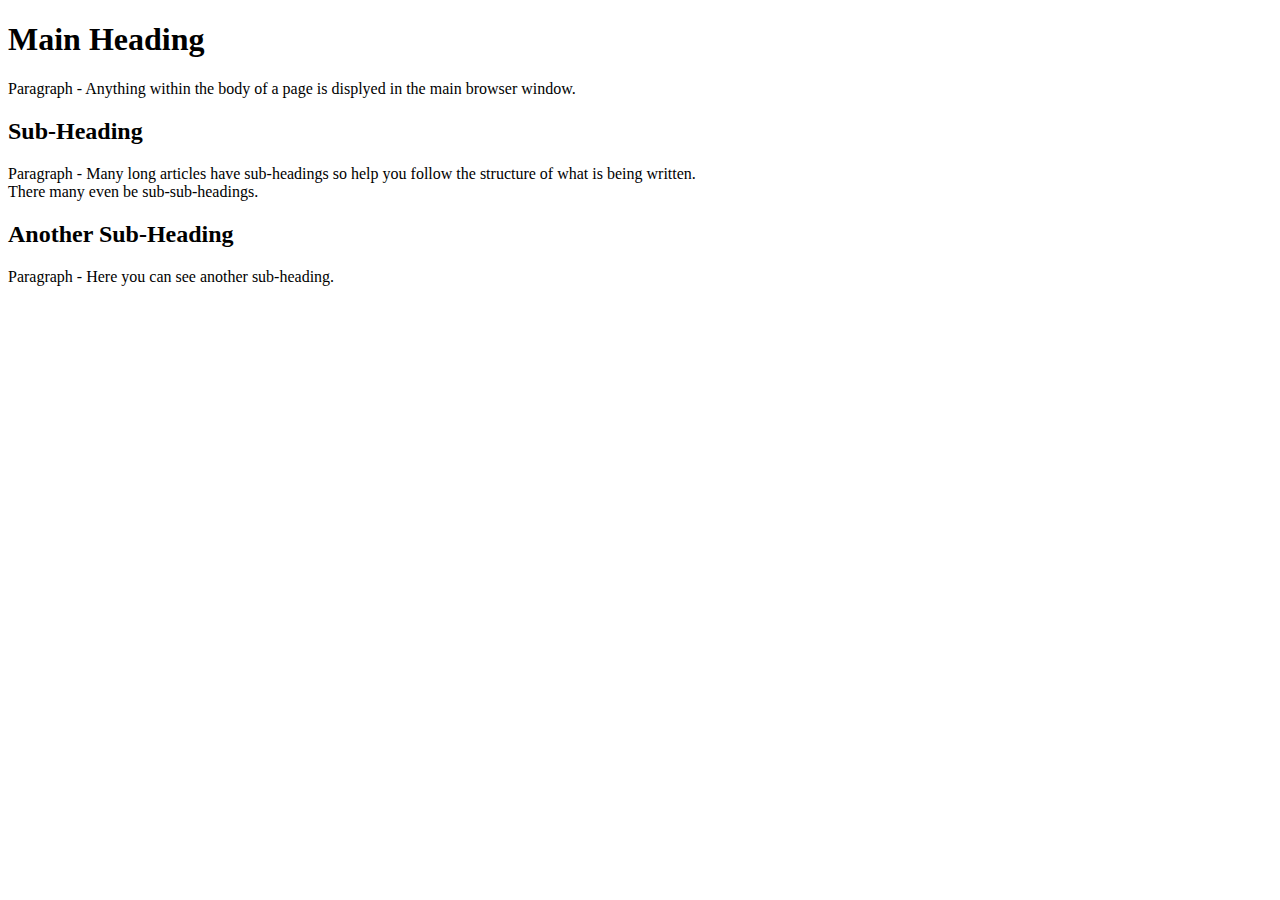
<file: assigement1.html>
<!DOCTYPE html>
<html lang="en">
<head>
    <meta charset="UTF-8">
    <meta name="viewport" content="width=device-width, initial-scale=1.0">
    <title>Chapter 2 </title>
</head>
<body>
    <h1>Main Heading</h1>
    <p>Paragraph - Anything within the body of a page is displyed in the main browser window.</p>
    <h2>Sub-Heading</h2>
    <p>Paragraph - Many long articles have sub-headings so help you follow the structure of what is being written.<br>
        There many even be sub-sub-headings.</p>
        <h2>Another Sub-Heading</h2>
        <p>Paragraph - Here you can see another sub-heading.</p>
   
</body>
</html>
</file>
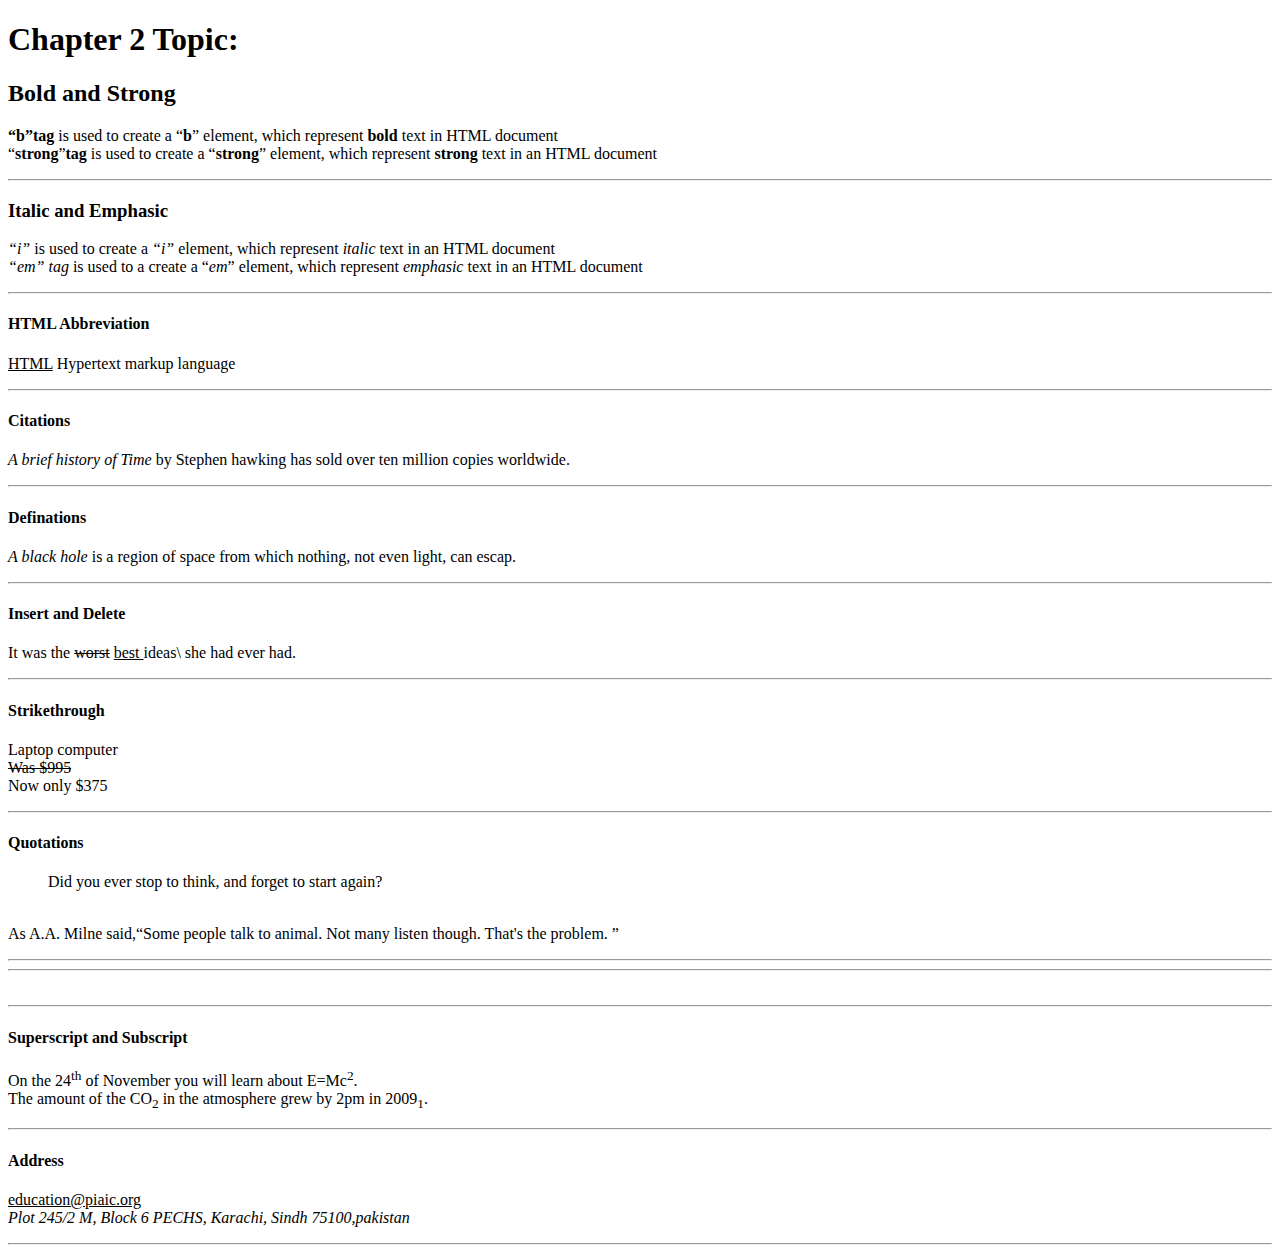
<file: assigement2.html>
<!DOCTYPE html>
<html lang="en">
<head>
    <meta charset="UTF-8">
    <meta name="viewport" content="width=device-width, initial-scale=1.0">
    <title>Chapter 2 </title>
</head>
<body>
    <h1>Chapter 2 Topic:</h1>
    <h2>Bold and Strong </h2>
    <P><strong><q>b</q></strong><strong>tag</strong> is used to create a <q><strong>b</strong></q> element, which represent <strong>bold</strong> text in HTML document <br>
    <q><strong>strong</strong></q><strong>tag</strong> is used to create a <q><strong>strong</strong></q> element, which represent <strong>strong</strong>
    text in an HTML document </P><hr>
    <h3>Italic and Emphasic</h3>
    <p><em><q>i</q></em> is used to create a <em><q>i</q></em> element, which represent <em>italic</em> text in an HTML document <br>
        <em><q>em</q> tag</em> is used to a create a <q><em>em</em></q> element, which represent <em>emphasic</em> text in an HTML document 
    </p><hr>
    <h4>HTML Abbreviation </h4>
    <p><INS>HTML</INS> Hypertext markup language</p><hr>
    <h4>Citations</h4>
    <p><em> A brief history of Time </em> by Stephen hawking has sold over ten million copies worldwide. </p><hr>
    <h4>Definations</h4>
    <p><em>A black hole </em> is a region of space from which nothing, not even light, can escap.</p><hr>
    <h4>Insert and Delete</h4>
    <p>It was the <s>worst</s> <ins>best </ins>ideas\ she had ever had.</p><hr>
    <h4>Strikethrough</h4>
    <p>Laptop computer<br><s>Was $995</s> <br>Now only $375</p><hr>
    <h4>Quotations</h4>
    <p><blockquote>Did you ever stop to think, and forget to start again?</blockquote><br> As A.A. Milne said,<q>Some people talk to animal.
        Not many listen though. That's the problem.
    </q></p><hr>
    <hr><br><hr>
    <h4>Superscript and Subscript</h4>
    <p> On the 24<sup>th</sup> of November you will learn about E=Mc<sup>2</sup>.<br>
    The amount of the CO<sub>2</sub> in the atmosphere grew by 2pm in 2009<sub>1</sub>.</p><hr>
    <h4>Address</h4>
    <p><ins>education@piaic.org</ins><br>
    <em>Plot 245/2 M, Block 6 PECHS, Karachi, Sindh 75100,pakistan</em></p><hr>
    

</body>
</html>
</file>
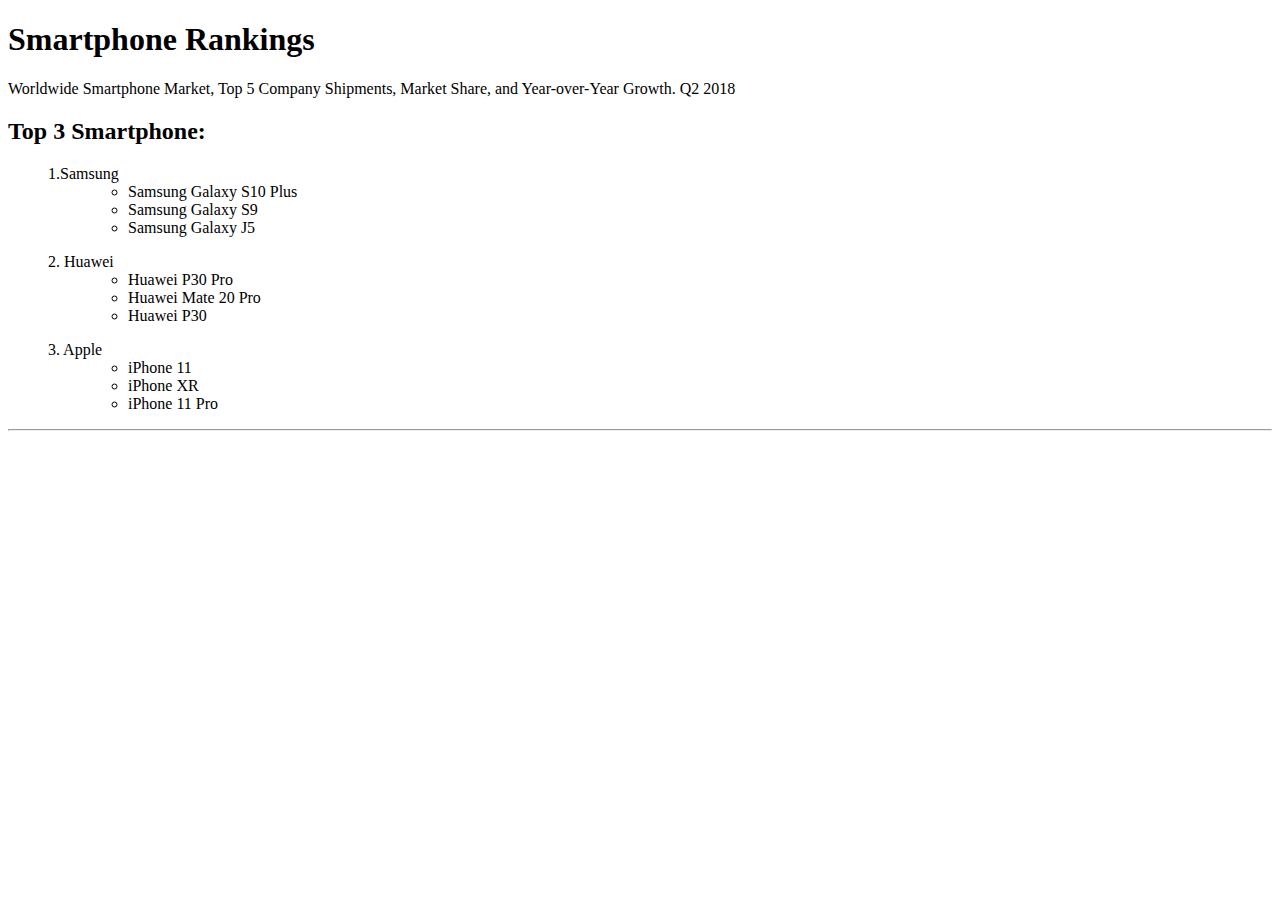
<file: assigement3.html>
<!DOCTYPE html>
<html lang="en">
<head>
    <meta charset="UTF-8">
    <meta name="viewport" content="width=device-width, initial-scale=1.0">
    <title>Chapter 3</title>
</head>
<body>
    <h1>Smartphone Rankings</h1>
    <p>Worldwide Smartphone Market, Top 5 Company Shipments, Market Share, and Year-over-Year Growth. Q2 2018</p>

    <h2>Top 3 Smartphone:</h2>
    <ol>
        1.Samsung
        <ul>
           <dd>
            <li>
                Samsung Galaxy S10 Plus</li><li><dt>Samsung Galaxy S9</dt></li><li><dt>Samsung Galaxy J5</dt></li>
            </dd>  
        </ul>
    </ol>

    <ol>
        2. Huawei
        <ul>
            <dd>
                <li>Huawei P30 Pro</li><li><dt>Huawei Mate 20 Pro</dt></li><li><dt>Huawei P30</dt></li>
            </dd>
        </ul>
    </ol>

    <ol>
        3. Apple 
        <ul>
            <dd> 
                <li>iPhone 11</li><li><dt>iPhone XR</dt></li><li><dt>iPhone 11 Pro</dt></li>
            </dd>
        </ul>
    </ol><hr>
</body>
</html>
</file>
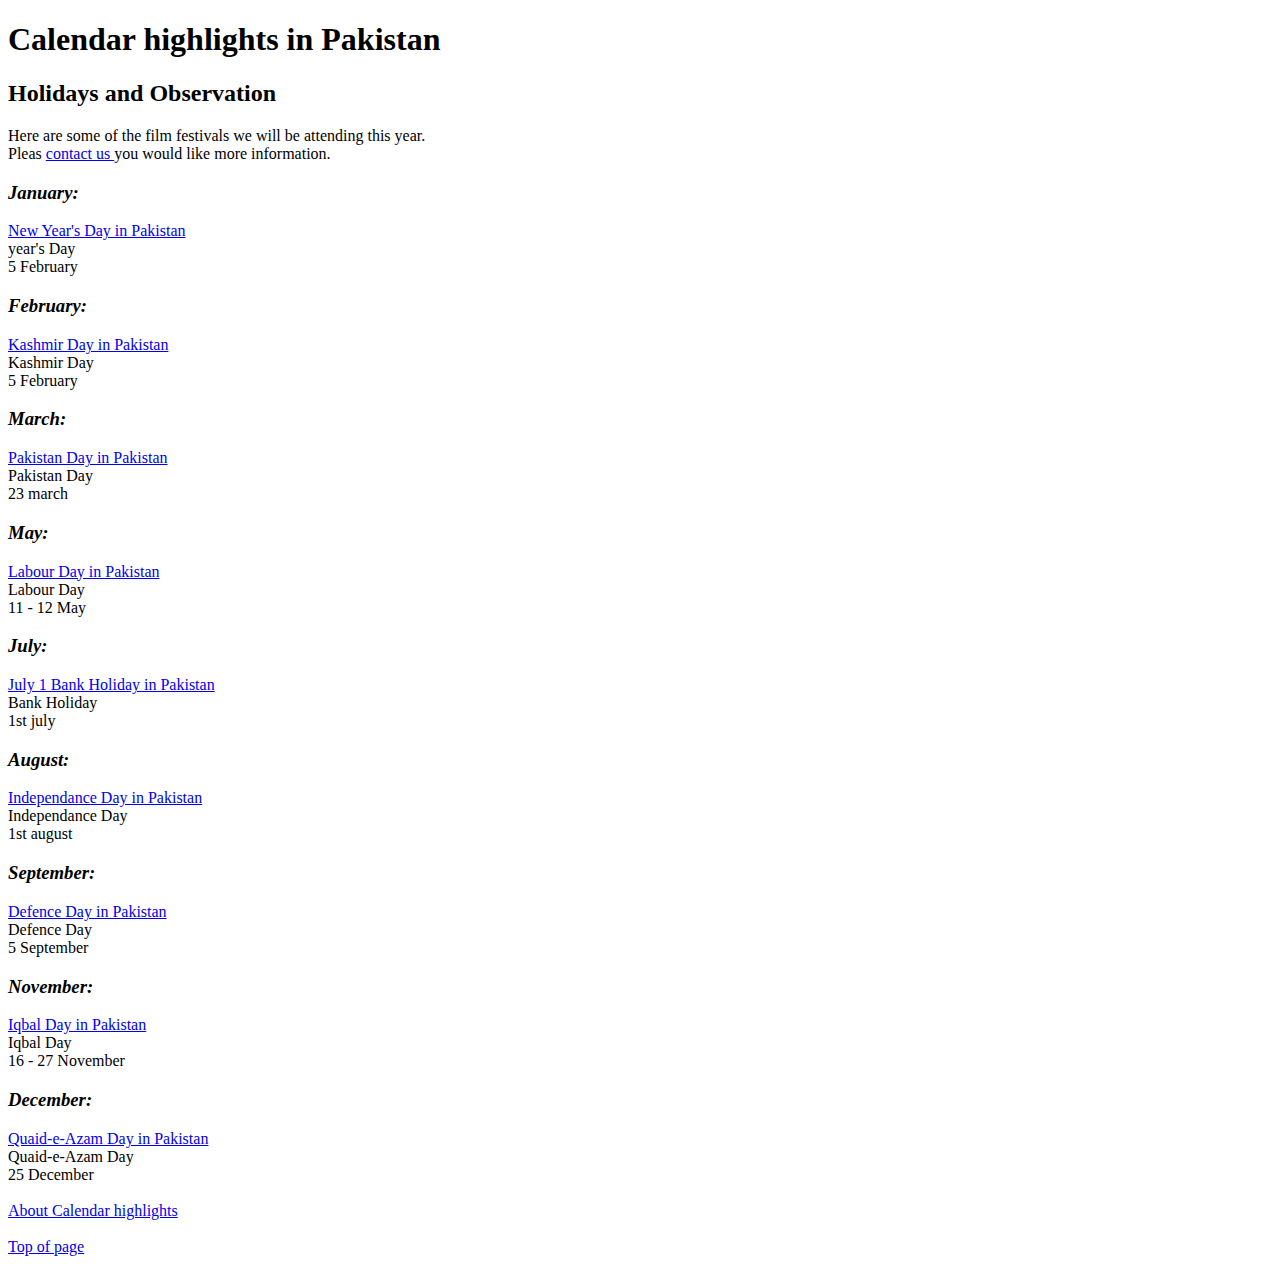
<file: assigement4.html>
<!DOCTYPE html>
<html lang="en">
<head>
    <meta charset="UTF-8">
    <meta name="viewport" content="width=device-width, initial-scale=1.0">
    <title>Calendar highlights</title>
</head>
<body>
    
    <h1>Calendar highlights in Pakistan</h1>
    <h2>Holidays and Observation</h2>
    <p>Here are some of the film festivals we will be attending this year.<br>
    Pleas <a href="./contact.html">contact us </a> you would like more information. 
</p>
<h3><em>January:</em></h3>
<a href="./january.html"> New Year's Day in Pakistan</a><br>
 year's Day <br>5 February

 <h3><em>February:</em></h3>
 <a href="./february.html">Kashmir Day in Pakistan</a><br>
 Kashmir Day<br>5 February

 <h3><em>March:</em></h3>
 <a href="./march.html">Pakistan Day in Pakistan</a><br>
 Pakistan Day<br> 23 march


 <h3><em>May:</em></h3>
 <a href="./may.html"> Labour Day in Pakistan</a><br>
 Labour Day <br> 11 - 12 May

 
 <h3><em>July:</em></h3>
 <a href="./july.html"> July 1 Bank Holiday in Pakistan</a><br>
 Bank Holiday<br> 1st july

 <h3><em>August:</em></h3>
 <a href="./august.html"> Independance Day in Pakistan</a><br>
 Independance Day<br> 1st august

 
 <h3><em>September:</em></h3>
 <a href="./september.html">Defence Day in Pakistan</a><br>
 Defence Day<br> 5 September


 <h3><em>November:</em></h3>
 <a href="./november.html"> Iqbal Day in Pakistan</a><br>
 Iqbal Day<br>16 - 27 November


 <h3><em>December:</em></h3>
 <a href="./december.html"> Quaid-e-Azam Day in Pakistan </a><br>
 Quaid-e-Azam Day<br> 25 December<br>

 <br>


 <a href="./about.html">About Calendar highlights</a><br>
<br>
<a href="./index.html">Top of page</a>

</body>
</html>
</file>
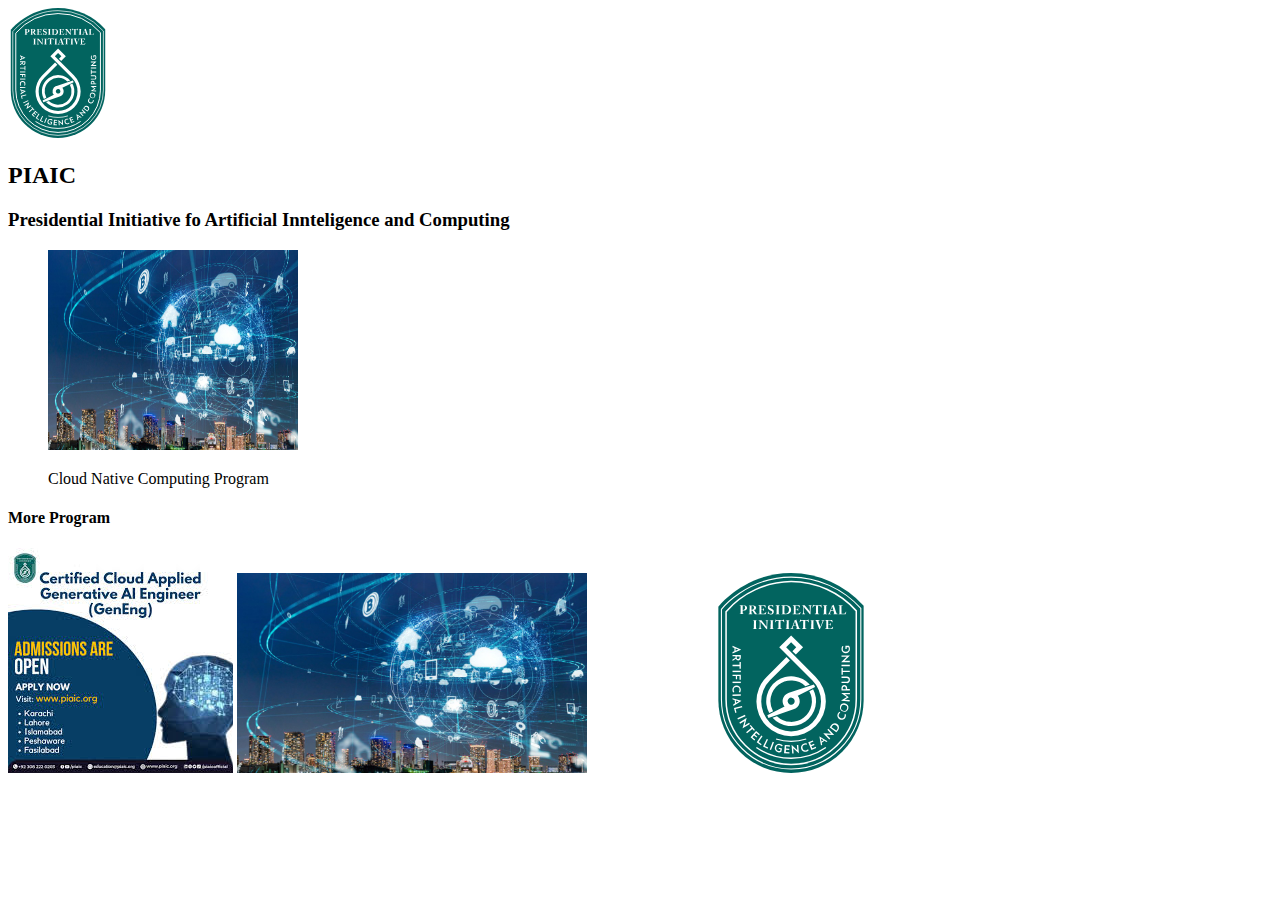
<file: assigement5.html>
<!DOCTYPE html>
<html lang="en">
<head>
    <meta charset="UTF-8">
    <meta name="viewport" content="width=device-width, initial-scale=1.0">
    <title>Chapter 5</title>
</head>
<body>
    <img src="./Logo.fb7de414.svg" width="100" height="130" />
    <h2>PIAIC</h2>
    <H3>Presidential Initiative fo Artificial Innteligence and Computing</H3>
    <figure>
        <img src="./pic for ai.jpg" width="250" height="200" />
    <p>Cloud Native Computing Program</p>
    </figure>
    <h4>More Program</h4>

    <img src="./images piaic.jfif"/>            
    <img src="./pic for ai.jpg" width="350" height="200"/>
    <img src="./Logo.fb7de414.svg" width="400" height="200"/>
</body>
</html>
</file>
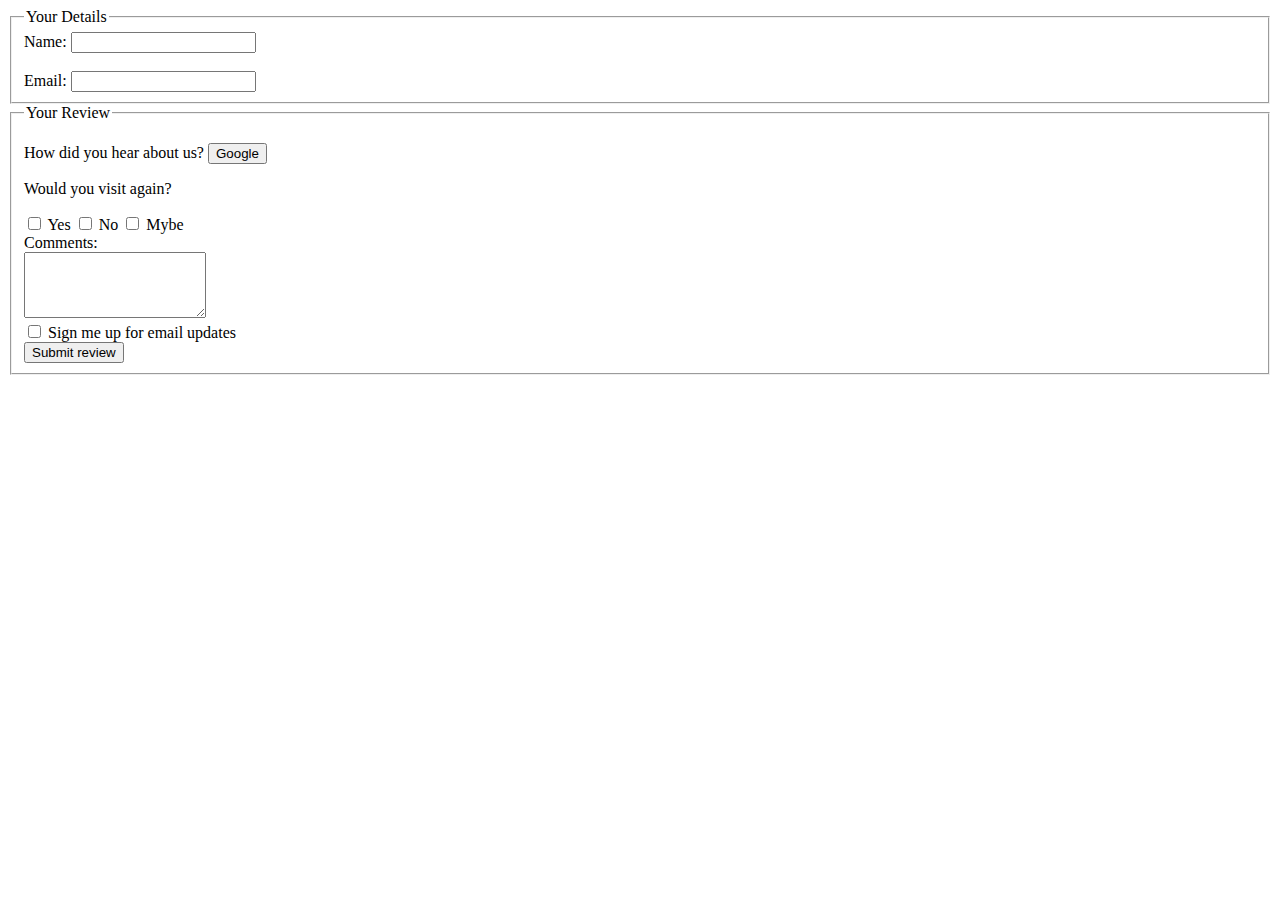
<file: assigement6.html>
<!DOCTYPE html>
<html lang="en">
<head>
    <meta charset="UTF-8">
    <meta name="viewport" content="width=device-width, initial-scale=1.0">
    <title>Chapter 7</title>
</head>
<body>
    <div>
        <fieldset>
            <legend>Your Details</legend>
            <labal for="name"> Name: </labal>
            <input type="text" id="name" name="name" required> <br>
            <br>
            <label for="Email">Email:</label>
            <input type="email" id="email" name="email" required>
        </fieldset>

        <fieldset>
            <legend>Your Review</legend>
            <p>How did you hear about us? <button> Google</button></p>
            <p>Would you visit again?</p>
            
          <input type="checkbox" name="agree" value="yes"/>
          <label>Yes</label>
          <input type="checkbox" name="agree" value="No"/>
          <label>No</label>

          <input type="checkbox" name="agree"/>
          <label>Mybe</label>
            <br>
          <label for="text">Comments:</label><br>
         <textarea id="Comments" rows="4" width="100px" required></textarea>
         <br>
         <input type="checkbox" name="agree"/>
          <label>Sign me up for email updates</label>
            <br>
          <button> Submit review</button>
        </fieldset>
    </div>
    
</body>
</html>
</file>
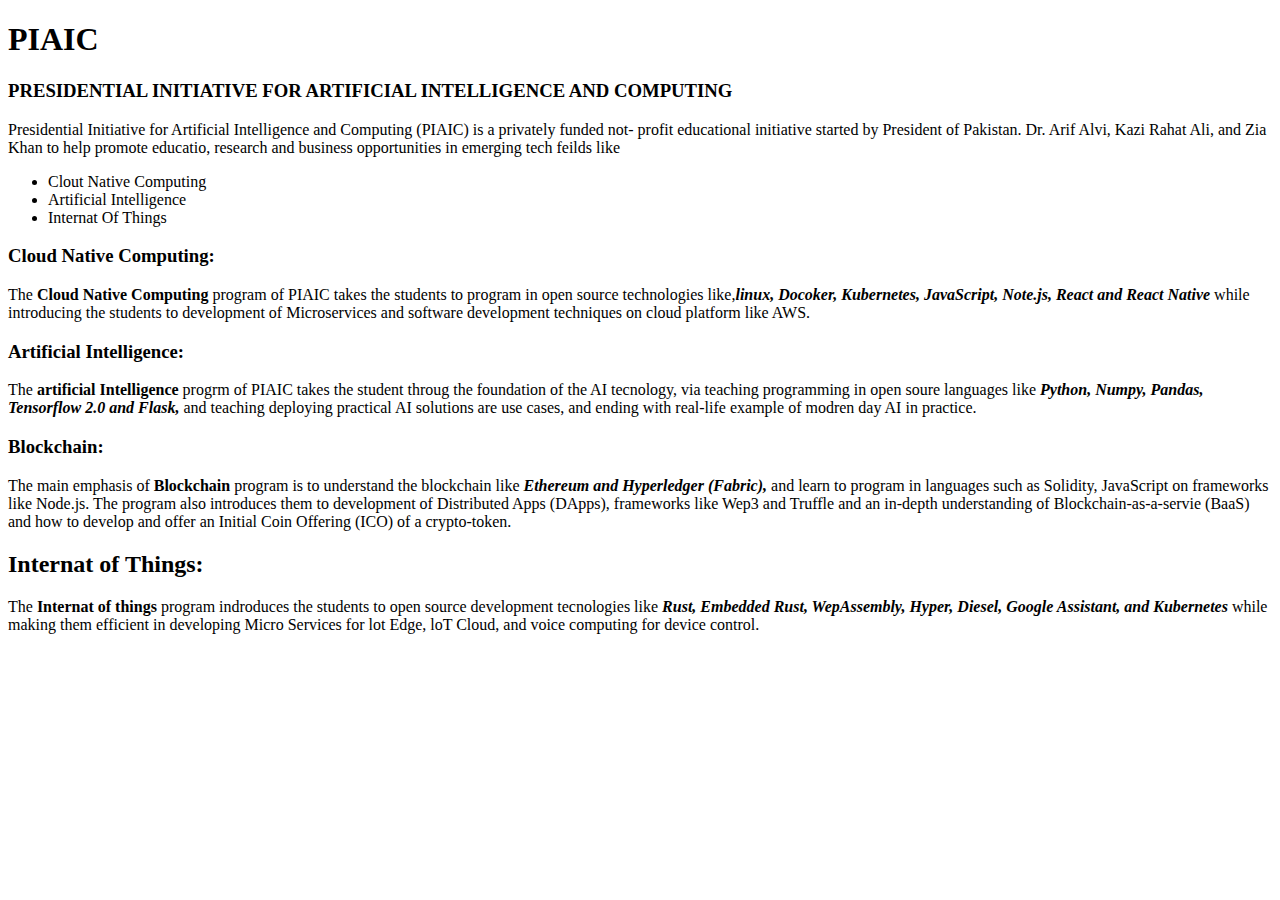
<file: assigement7.html>
<!DOCTYPE html>
<html lang="en">
<head>
    <meta charset="UTF-8">
    <meta name="viewport" content="width=device-width, initial-scale=1.0">
    <title>Chapter 7</title>
</head>
<body>
    <h1>PIAIC</h1>
    <H3><font face="algerian"> PRESIDENTIAL INITIATIVE FOR ARTIFICIAL INTELLIGENCE
        AND COMPUTING 
    </H3></font>
    <P>Presidential Initiative for Artificial Intelligence and Computing (PIAIC) is a privately funded not-
        profit educational initiative started by President of Pakistan. Dr. Arif Alvi, Kazi Rahat Ali, and 
        Zia Khan to help promote educatio, research and business opportunities in emerging tech
        feilds like
</P>
    <ul><li>Clout Native Computing</li>
    <li>Artificial Intelligence</li>
    <li>Internat Of Things</li>
    </ul>

    <h3><font face="forte">Cloud Native Computing:</h3></font>
    <p>The <b>Cloud Native Computing </b> program of PIAIC takes the students to program in open source
    technologies like,<em><b>linux, Docoker, Kubernetes, JavaScript, Note.js, React and React Native</b></em>
while introducing the students to development of Microservices and software 
development techniques on cloud platform like AWS.</p>
<h3><font face="forte">Artificial Intelligence:</h3></font>
<p>The <b>artificial Intelligence</b> progrm of PIAIC takes the student throug the foundation of the AI 
tecnology, via teaching programming in open soure languages like <b><em>Python, Numpy, Pandas,
    Tensorflow 2.0 and Flask,
</em></b>
 and teaching deploying practical AI solutions are use cases, and
ending with real-life example of modren day AI in practice.</p>

<h3><font face="forte">Blockchain:</h3></font>
<p>
    The main emphasis of <b>Blockchain</b> program is to understand the blockchain like <em><b>Ethereum
        and Hyperledger (Fabric),
    </b></em>
    and learn to program in languages such as Solidity, JavaScript on 
    frameworks like Node.js. The program also introduces them to development of Distributed Apps
    (DApps), frameworks like Wep3 and Truffle and an in-depth understanding of Blockchain-as-a-servie (BaaS) and how to develop and offer an Initial Coin Offering (ICO) of a crypto-token. 
</p>

<h2> <font face="forte">Internat of Things:</h2></font>
<p>The <b>Internat of things</b> program indroduces the students to open source development 
tecnologies like <em><b>Rust, Embedded Rust, WepAssembly, Hyper, Diesel, Google Assistant,
     and Kubernetes
</b></em> while making them efficient in developing Micro Services for lot Edge, loT
Cloud, and voice computing for device control.</p>
    
    
</body>
</html>
</file>
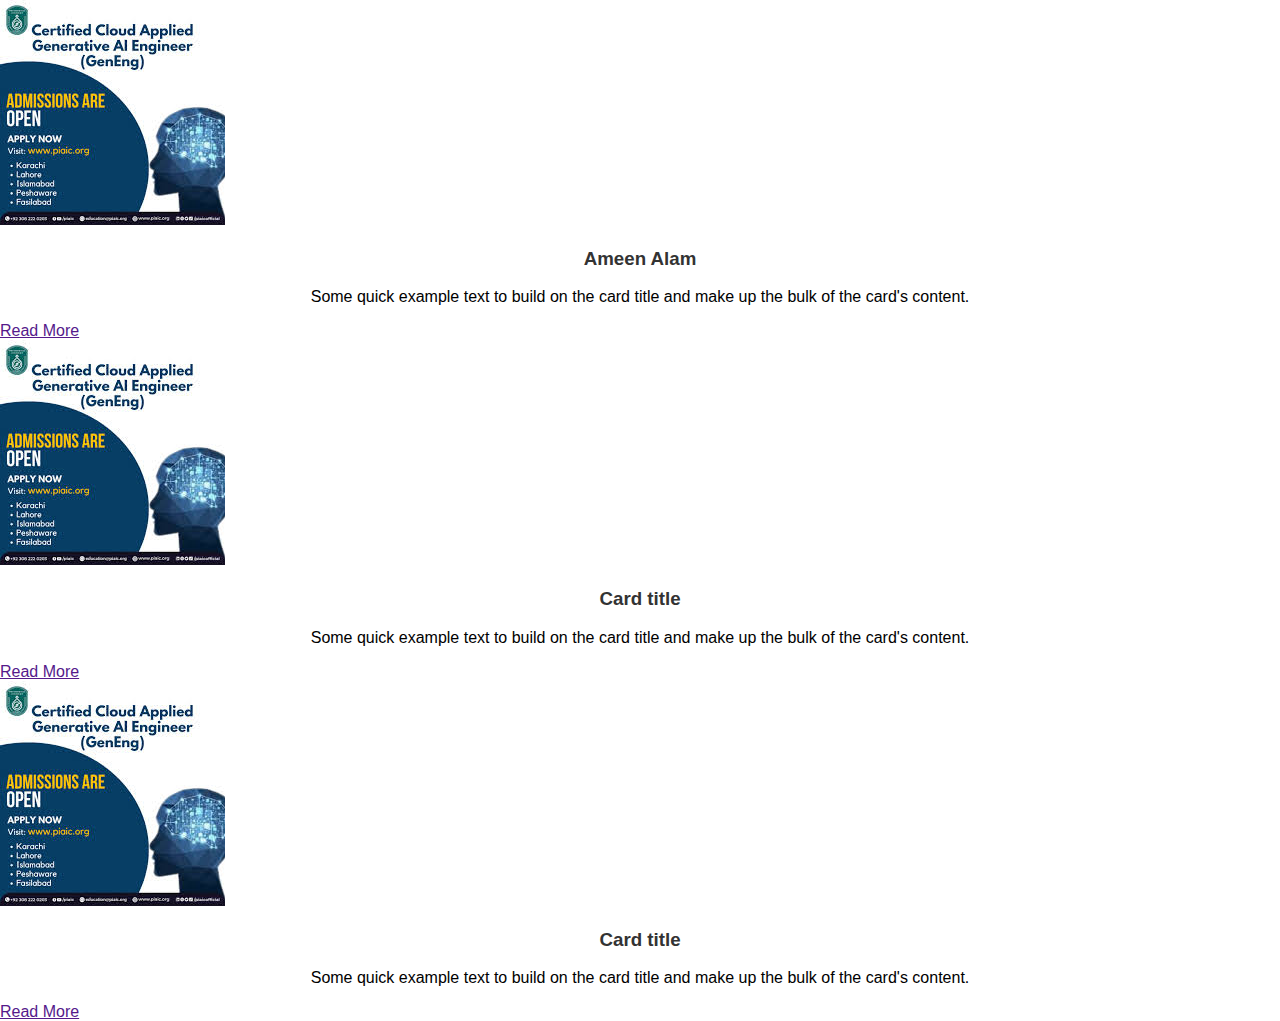
<file: assigement8.html>
<!DOCTYPE html>
<html lang="en">
<head>
    <meta charset="UTF-8">
    <meta name="viewport" content="width=device-width, initial-scale=1.0">
    <title>Chapter 8 </title>
    <link rel="stylesheet" href="./style.css">
</head>
<body>
    <div class="card-container">
        <div class="card">
            <img src="./images piaic.jfif ">
            <div class="card-content">
            <h3>Ameen Alam</h3>
            <p>Some quick example text to build on the card title and make up the bulk of the card's content.</p>
            <a href="" class="btn">Read More</a>
        </div>
    </div>

    <div class="card">
        <img src="./images piaic.jfif ">
        <div class="card-content">
        <h3>Card title</h3>
        <p>Some quick example text to build on the card title and make up the bulk of the card's content.</p>
        <a href="" class="btn">Read More</a>
    </div>
</div>

<div class="card">
    <img src="./images piaic.jfif ">
    <div class="card-content">
    <h3>Card title</h3>
    <p>Some quick example text to build on the card title and make up the bulk of the card's content.</p>
    <a href="" class="btn">Read More</a>
</div>
</div>

</div>



    
       
</div>
</body>
</html>
</file>
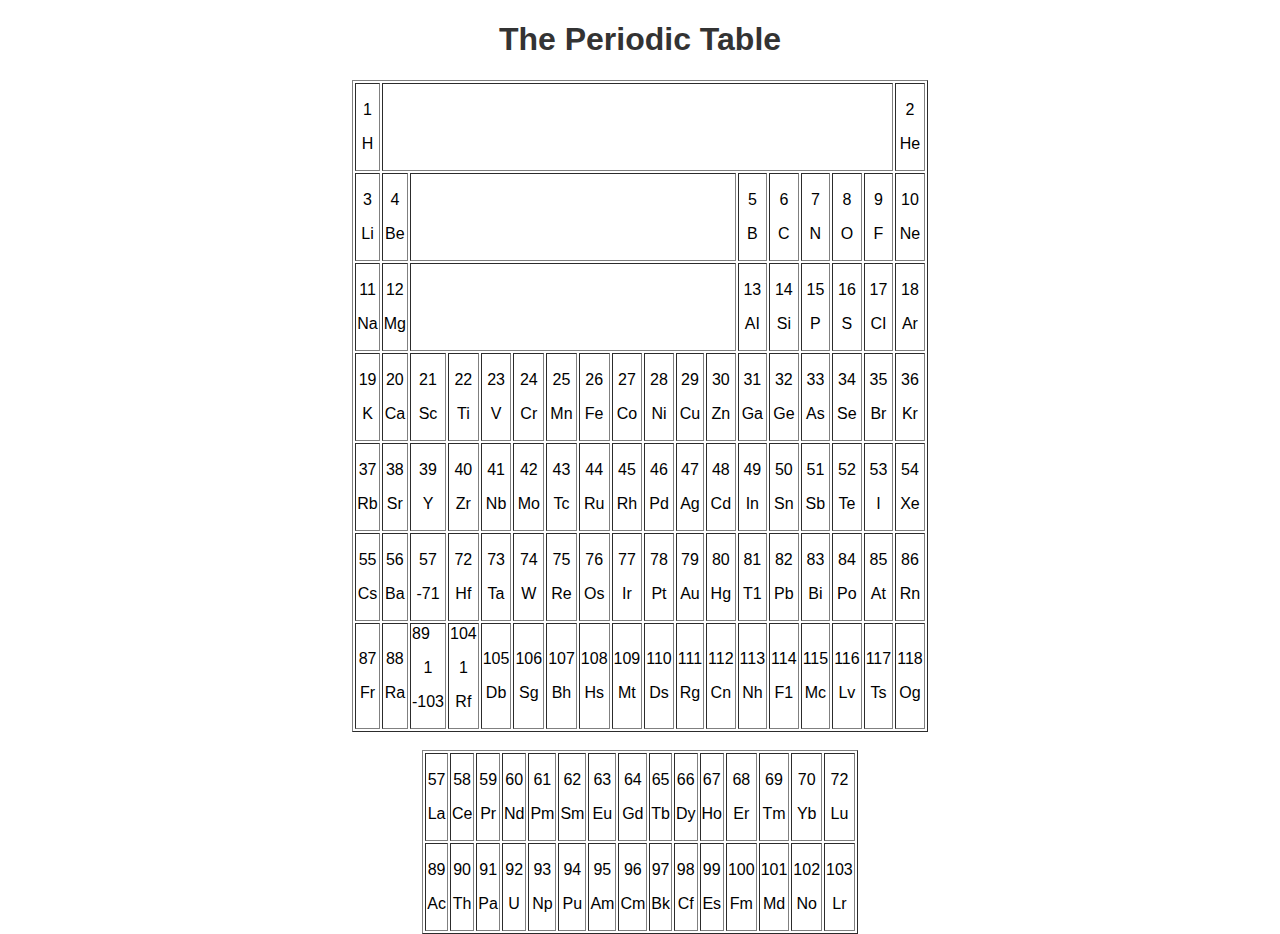
<file: periodic-tbl.html>
<!DOCTYPE html>
<html lang="en">
<head>
    <meta charset="UTF-8">
    <meta name="viewport" content="width=device-width, initial-scale=1.0">
    <link rel="stylesheet" href="./style.css">
    <title>Document</title>
</head>
<body>
    <h1>The Periodic Table</h1>
    <center>
    <table border="1px">
        <!--====================Row 1===================-->
        <tr>
            <td class="catagory1"><p class="number">1</p> <p class="name">H</p></td>

            <td colspan="16"><p class="number"></p> <p class="name"></p></td>
           
            <td class="catagory9"><p class="number">2</p> <p class="name">He</p></td>
            
        </tr>
           <!--====================Row 2===================-->
        <tr>
            <td class="catagory2"><p class="number">3</p> <p class="name">Li</p></td>
            <td class="catagory3"><p class="number">4</p> <p class="name">Be</p></td>
           
            <td colspan="10"><p class="number"></p> <p class="name"></p></td>

            <td class="catagory7"><p class="number">5</p> <p class="name">B</p></td>
            <td class="catagory1"><p class="number">6</p> <p class="name">C</p></td>
            <td class="catagory1"><p class="number">7</p> <p class="name">N</p></td>
            <td class="catagory1"><p class="number">8</p> <p class="name">O</p></td>
            <td class="catagory8"><p class="number">9</p> <p class="name">F</p></td>
            <td class="catagory9"><p class="number">10</p> <p class="name">Ne</p></td>
            
        </tr>
           <!--====================Row 3===================-->
        <tr>
            <td class="catagory2"><p class="number">11</p> <p class="name">Na</p></td>
            <td class="catagory3"><p class="number">12</p> <p class="name">Mg</p></td>
           
            <td colspan="10"><p class="number"></p> <p class="name"></p></td>

            <td class="catagory6"><p class="number">13</p> <p class="name">AI</p></td>
            <td class="catagory7"><p class="number">14</p> <p class="name">Si</p></td>
            <td class="catagory1"><p class="number">15</p> <p class="name">P</p></td>
            <td class="catagory1"><p class="number">16</p> <p class="name">S</p></td>
            <td class="catagory8"><p class="number">17</p> <p class="name">CI</p></td>
            <td class="catagory9"><p class="number">18</p> <p class="name">Ar</p></td>
            
        </tr>
           <!--====================Row 4===================-->
        <tr>
            <td class="catagory2"><p class="number">19</p> <p class="name">K</p></td>
            <td class="catagory3"><p class="number">20</p> <p class="name">Ca</p></td>
            <td class="catagory4"><p class="number">21</p> <p class="name">Sc</p></td>
            <td class="catagory4"><p class="number">22</p> <p class="name">Ti</p></td>
            <td class="catagory4"><p class="number">23</p> <p class="name">V</p></td>
            <td class="catagory4"><p class="number">24</p> <p class="name">Cr</p></td>
            <td class="catagory4"><p class="number">25</p> <p class="name">Mn</p></td>
            <td class="catagory4"><p class="number">26</p> <p class="name">Fe</p></td>
            <td class="catagory4"><p class="number">27</p> <p class="name">Co</p></td>
            <td class="catagory4"><p class="number">28</p> <p class="name">Ni</p></td>
            <td class="catagory4"><p class="number">29</p> <p class="name">Cu</p></td>
            <td class="catagory4"><p class="number">30</p> <p class="name">Zn</p></td>
            <td class="catagory6"><p class="number">31</p> <p class="name">Ga</p></td>
            <td class="catagory7"><p class="number">32</p> <p class="name">Ge</p></td>
            <td class="catagory7"><p class="number">33</p> <p class="name">As</p></td>
            <td class="catagory1"><p class="number">34</p> <p class="name">Se</p></td>
            <td class="catagory8"><p class="number">35</p> <p class="name">Br</p></td>
            <td class="catagory9"><p class="number">36</p> <p class="name">Kr</p></td>
            
        </tr>
           <!--====================Row 5===================-->
        <tr>
            <td class="catagory2"><p class="number">37</p> <p class="name">Rb</p></td>
            <td class="catagory3"><p class="number">38</p> <p class="name">Sr</p></td>
            <td class="catagory4"><p class="number">39</p> <p class="name">Y</p></td>
            <td class="catagory4"><p class="number">40</p> <p class="name">Zr</p></td>
            <td class="catagory4"><p class="number">41</p> <p class="name">Nb</p></td>
            <td class="catagory4"><p class="number">42</p> <p class="name">Mo</p></td>
            <td class="catagory4"><p class="number">43</p> <p class="name">Tc</p></td>
            <td class="catagory4"><p class="number">44</p> <p class="name">Ru</p></td>
            <td class="catagory4"><p class="number">45</p> <p class="name">Rh</p></td>
            <td class="catagory4"><p class="number">46</p> <p class="name">Pd</p></td>
            <td class="catagory4"><p class="number">47</p> <p class="name">Ag</p></td>
            <td class="catagory4"><p class="number">48</p> <p class="name">Cd</p></td>
            <td class="catagory6"><p class="number">49</p> <p class="name">In</p></td>
            <td class="catagory6"><p class="number">50</p> <p class="name">Sn</p></td>
            <td class="catagory7"><p class="number">51</p> <p class="name">Sb</p></td>
            <td class="catagory7"><p class="number">52</p> <p class="name">Te</p></td>
            <td class="catagory8"><p class="number">53</p> <p class="name">I</p></td>
            <td class="catagory9"><p class="number">54</p> <p class="name">Xe</p></td>
            
        </tr>
           <!--====================Row 6===================-->
        <tr>
            <td class="catagory2"><p class="number">55</p> <p class="name">Cs</p></td>
            <td class="catagory3"><p class="number">56</p> <p class="name">Ba</p></td>
            <td class="catagory5"><p class="number">57</p> <p class="name">-71</p></td>
            <td class="catagory4"><p class="number">72</p> <p class="name">Hf</p></td>
            <td class="catagory4"><p class="number">73</p> <p class="name">Ta</p></td>
            <td class="catagory4"><p class="number">74</p> <p class="name">W</p></td>
            <td class="catagory4"><p class="number">75</p> <p class="name">Re</p></td>
            <td class="catagory4"><p class="number">76</p> <p class="name">Os</p></td>
            <td class="catagory4"><p class="number">77</p> <p class="name">Ir</p></td>
            <td class="catagory4"><p class="number">78</p> <p class="name">Pt</p></td>
            <td class="catagory4"><p class="number">79</p> <p class="name">Au</p></td>
            <td  class="catagory4"><p class="number">80</p> <p class="name">Hg</p></td>
            <td class="catagory6"><p class="number">81</p> <p class="name">T1</p></td>
            <td class="catagory6"><p class="number">82</p> <p class="name">Pb</p></td>
            <td class="catagory6"><p class="number">83</p> <p class="name">Bi</p></td>
            <td class="catagory7"><p class="number">84</p> <p class="name">Po</p></td>
            <td class="catagory8"><p class="number">85</p> <p class="name">At</p></td>
            <td class="catagory9"><p class="number">86</p> <p class="name">Rn</p></td>
            
        </tr>
           <!--====================Row 7===================-->
        <tr>
            <td class="catagory2"><p class="number">87</p> <p class="name">Fr</p></td>
            <td class="catagory3"><p class="number">88 <p class="name">Ra</p></td>
            <td class="catagory5" class="catagory5">89<p class="number">1</p> <p class="name">-103</p></td>
            <td class="catagory4" class="catagory4">104<p class="number">1</p> <p class="name">Rf</p></td>
            <td class="catagory4"><p class="number">105</p> <p class="name">Db</p></td>
            <td class="catagory4"><p class="number">106</p> <p class="name">Sg</p></td>
            <td class="catagory4"><p class="number">107</p> <p class="name">Bh</p></td>
            <td class="catagory4"><p class="number">108</p> <p class="name">Hs</p></td>
            <td class="catagory4"><p class="number">109</p> <p class="name">Mt</p></td>
            <td class="catagory4"><p class="number">110</p> <p class="name">Ds</p></td>
            <td class="catagory4"><p class="number">111</p> <p class="name">Rg</p></td>
            <td class="catagory4"><p class="number">112</p> <p class="name">Cn</p></td>
            <td><p class="number">113</p> <p class="name">Nh</p></td>
            <td><p class="number">114</p> <p class="name">F1</p></td>
            <td><p class="number">115</p> <p class="name">Mc</p></td>
            <td><p class="number">116</p> <p class="name">Lv</p></td>
            <td><p class="number">117</p> <p class="name">Ts</p></td>
            <td><p class="number">118</p> <p class="name">Og</p></td>
            
        </tr>
    </table>
</center>
<br>
<center>
    <table border="1px">
        <tr>

            <td class="catagory5"><p class="number">57</p> <p class="name">La</p></td>
            <td class="catagory5"><p class="number">58</p> <p class="name">Ce</p></td>
            <td class="catagory5"><p class="number">59</p> <p class="name">Pr</p></td>
            <td class="catagory5"><p class="number">60</p> <p class="name">Nd</p></td>
            <td class="catagory5"><p class="number">61</p> <p class="name">Pm</p></td>
            <td class="catagory5"><p class="number">62</p> <p class="name">Sm</p></td>
            <td class="catagory5"><p class="number">63</p> <p class="name">Eu</p></td>
            <td class="catagory5"><p class="number">64</p> <p class="name">Gd</p></td>
            <td class="catagory5"><p class="number">65</p> <p class="name">Tb</p></td>
            <td class="catagory5"><p class="number">66</p> <p class="name">Dy</p></td>
            <td class="catagory5"><p class="number">67</p> <p class="name">Ho</p></td>
            <td class="catagory5"><p class="number">68</p> <p class="name">Er</p></td>
            <td class="catagory5"><p class="number">69</p> <p class="name">Tm</p></td>
            <td class="catagory5"><p class="number">70</p> <p class="name">Yb</p></td>
            <td class="catagory5"><p class="number">72</p> <p class="name">Lu</p></td>
            
        </tr>
        <tr>
      

            <td class="catagory5" class="catagory5"><p class="number">89</p> <p class="name">Ac</p></td>
            <td class="catagory5"><p class="number">90</p> <p class="name">Th</p></td>
            <td class="catagory5"><p class="number">91</p> <p class="name">Pa</p></td>
            <td class="catagory5"><p class="number">92</p> <p class="name">U</p></td>
            <td class="catagory5"><p class="number">93</p> <p class="name">Np</p></td>
            <td class="catagory5"><p class="number">94</p> <p class="name">Pu</p></td>
            <td class="catagory5"><p class="number">95</p> <p class="name">Am</p></td>
            <td class="catagory5"><p class="number">96</p> <p class="name">Cm</p></td>
            <td class="catagory5"><p class="number">97</p> <p class="name">Bk</p></td>
            <td class="catagory5"><p class="number">98</p> <p class="name">Cf</p></td>
            <td class="catagory5"><p class="number">99</p> <p class="name">Es</p></td>
            <td class="catagory5"><p class="number">100</p> <p class="name">Fm</p></td>
            <td class="catagory5"><p class="number">101</p> <p class="name">Md</p></td>
            <td class="catagory5"><p class="number">102</p> <p class="name">No</p></td>
         <td class="catagory5"><p class="number">103</p> <p class="name">Lr</p></td>  
            
        </tr>
    </table>
</center>
</body>
</html>
</file>
<file: style.css>
body {
    margin: 0;
    padding: 0;
    font-family: Arial, sans-serif;
}

h1, h2, h3 {
    color: #333;
    text-align: center;
}

.header {
    display: flex;
    justify-content: space-between;
    align-items: center;
    padding: 10px 20px;
    background-color: rgb(40, 40, 75);
}

.header-left {
    display: flex;
    gap: 10px;
    padding-left: 20px;
}

.header-left img{
    width: 30px;
    height: 30px;
}
.header-right {
    display: flex;
    align-items: center;
    gap: 20px;
}
.contect-info  {
    display: flex;
    gap: 30px;
}
.contect-info img {
    width: 30px;
    height: 30px;
    border-radius: 8px;
}
.contect-info p{
    margin: 0;
    display: flex;
    align-items: center;
    gap: 10px;
    color: white;
}
.button {
    padding: 10px 20px;
    background-color: #68b045;
    color: white;
    border-radius: 5px;
    cursor: pointer;
}
.button:hover{
    background-color: #0a1b02;
}
.navbar {
    background-color: white;
    display: flex;
    align-items: center;
    padding: 10px 20px;
    position: relative;
    z-index: 10;
}
.logo img{
    height: 100px;
    margin-right:100px;
}
nav ul{
    list-style: none;
    display:flex;
    justify-content: space-between;
    padding-left: 200px;
    text-align: center;
    margin: 0;
    flex-grow: 1;
    transition: all 0.3s ease;
    
}

nav ul li{
    margin: 0;
    position: relative;
    padding-bottom: 4px;
    line-height: 80px;

}

nav ul li a {
    text-decoration: none;
    color: #333;
    font-weight: bold;
    padding-bottom: 5px;
    display: inline-block;
    position: relative;
    flex-direction:column;
}
nav li {
    list-style: none;
    display: inline-block;
}


.menu-toggle{
    display: none;
    flex-direction: column;
    cursor: pointer;
}
.manu-toggle .bar {
    height: 3px;
    width: 25px;
    background-color: #333;
    margin: 4px 0;
}

.advantage{
    padding: 40px;
}

.advantage-items {
    display: flex;
    flex-wrap: nowrap;
    justify-content: space-between;
    align-items: center;
    width: 100%;
    gap: 10px;
}
.advantage-item {
    text-align: center;
    flex: 1;
    min-width: 150px;
    max-width: 200px;
    box-sizing: border-box;
    margin: 10px;
}
.advantage-item img{
    width: 100px;
    height: auto;
}
.green-text {
    color: #68b045;
}

.Art-borad{
    display: flex;
    flex-wrap: wrap;
    width: 100%;
    margin: 0;
}

.Art-borad1{
    flex: 1;
    margin: 10px;
    padding: 20px;
    background-color: #f2efef;
    text-align: left;
}
.Art-borad1 p{
    text-align: left;
}
.black-text1{
    text-align: center;
    font-size:2rem;
}
.green-text{
    text-align: center;
    color: #68b045;
    font-size: 2rem;
}
.Art-borad2 {
    flex: 1;
    margin: 10px;
}
.Art-borad2 img{
    width: 100%;
    height: auto;
}
.about-us button{
    padding: 15px 30px;
    background-color: rgb(245, 178, 84);
    color: black;
    font-weight: bold;
    font-size: x-large;
    border: none;
    border-bottom: 4px solid red;
    border-radius: 5px;
    cursor: pointer;
}

  /* OUR SERVICES */
  
  .services-heading {
    font-weight: bold;
    font-size: x-large;
    text-align: center;
    
  }
  .services-heading p{
    color: #c5c4c4;
    font-size: .7rem;
    margin-bottom: 100px;
  }
  
  .circle-image {
    position: absolute;
    top: -25px; /* Adjust this value to move half of the image outside */
    left: 50%;
    transform: translateX(-50%);
    width: 70px; /* Set the width of the image container */
    height: 70px; /* Set the height of the image container */
  }
  
  .circle-image img {
    width: 100%; /* Make the image fill the container */
    height: 100%;
  }
  .service-item {
    position: relative;
    padding-top: 40px; /* Adjust padding to make space for the image */
    padding: 20px;
    background-color: #f4f4f4;
    margin: 10px;
  }
  
  .service-item h3 {
    margin-top: 40px;
  }
  
  .service-item p {
    font-size: 1rem;
    color: #a19f9f;
    font-weight: bold;
  }
  
  .read {
    text-align: center;
  }
  
  /* Green color for the 'read more' link */
  .read a {
    color: #68b045 !important; /* Keep !important only for color */
    text-decoration: underline !important; /* No underline by default */
    font-size: 0.7rem;
  }
  
  
  .service-items {
    display: grid;
    grid-template-columns: repeat(auto-fit, minmax(200px, 1fr));
    gap: 20px; /* Adds a gap between the columns and rows */
  }
  
  /* OUR PORTFOLIO */
  .portfolio {
    background-color: black;
  }
  
  .portfolio-heading {
    font-weight: bold;
    font-size: x-large;
    text-align: center;
  }
  
  .black-text-p-folio {
    color: white; /* Keep "Our" in white */
    font-weight: bold;
  }
  
  .green-text-p-folio {
    color: rgb(3, 172, 3); /* Make "Portfolio" green */
    font-weight: bold;
  }
  
  .portfolio-heading p, .advantage-items p {
    color: #c5c4c4;
    font-size: .7rem;
  }
  
  .text-container {
    display: flex; /* Arrange the items in a row */
    gap: 10px; /* Add a small gap between the items */
    justify-content: center; /* Center the items horizontally */
    flex-wrap: wrap; /* Allow wrapping if container width is too small */
  }
  
  .text-container p {
    margin: 0; /* Remove default margins */
    padding: 20px;
    font-size: large;
    color: white;
  }
  
  .logo1 {
    color: rgb(247, 155, 28);
    font-weight: bold;
  }
  
  .portfolio-items {
    display: flex;
    justify-content: center;
    gap: 0; /* No horizontal gap between columns */
    padding: 0;
    margin: 0;
    flex-wrap: wrap; /* Allow columns to wrap on smaller screens */
  }
  
  .portfolio-column {
    display: flex;
    flex-direction: column;
    align-items: center;
    gap: 0; /* No vertical gap between images */
    padding: 0;
    margin: 0;
  }
  
  .portfolio-item {
    margin: 0;
    padding: 0;
  }
  
  .portfolio-item img {
    display: block; /* Ensures no extra space below the image */
    width: 250px; /* Set the desired width of the images */
    height: auto; /* Maintain aspect ratio */
    margin: 0;
    padding: 0;
    border: none; /* Ensure no borders causing extra space */
  }
  
  p {
    text-align: center;
  }
  
  /* Mobile Responsiveness */
  @media (max-width: 768px) {
    .text-container {
      flex-direction: column; /* Stack the items vertically on mobile */
      gap: 5px; /* Adjust gap size for mobile */
    }
  
    .text-container p {
      padding: 10px; /* Reduce padding for better fit */
      font-size: medium; /* Adjust font size */
    }
  
    .portfolio-items {
      flex-direction: column; /* Stack all portfolio columns on mobile */
      align-items: center; /* Center them */
    }
  
    .portfolio-item img {
      width: 100%; /* Make images take up full width on mobile */
      max-width: 100%; /* Ensure they do not exceed the container width */
      margin-bottom: 5px;
    }
    .portfolio-heading h2 {
      font-size: 2rem;
      margin-right: 10px;
    }
  }
  .process-heading h2 {
    font-weight: bold;
    font-size: xx-large;
    text-align: center;
  }
  
  .process-black-text {
    color: black;
    font-weight: bold;
  }
  
  .process-green-text {
    color: rgb(3, 172, 3);
    font-weight: bold;
  }
  
  .process-steps {
    display: flex;
    justify-content: space-around;
    align-items: center;
    flex-wrap: nowrap;
    gap: 20px;
  }
  
  .step {
    display: flex;
    flex-direction: column;
    align-items: center;
    text-align: center;
    flex-basis: 100px;
  }
  
  .step img {
    width: 50px; /* Set a uniform width for all images */
    height: 50px; /* Set a uniform height for all images */
    object-fit: cover; /* Ensures the image is resized while keeping aspect ratio */
    margin-bottom: 10px; /* Add space below the image */
  }
  
  .step p {
    margin: 0;
    font-size: 16px;
  }
  
  /* Mobile Responsiveness */
  @media (max-width: 768px) {
    .process-steps {
      flex-direction: column; /* Stack the steps vertically on mobile */
      justify-content: center; /* Center the steps */
    }
  
    .step {
      margin-bottom: 20px; /* Add space between steps on mobile */
    }
  
    .step img {
      width: 150px; /* Reduce image size for smaller screens */
      height: 150px; /* Maintain aspect ratio but smaller size */
    }
  
    .step p {
      font-size: 14px; /* Adjust text size for smaller screens */
    }
  
    .step h6 {
      font-size: 12px; /* Adjust the heading size */
    }
  }
  
  @media (max-width: 480px) {
    .step img {
      width: 120px; /* Further reduce image size for very small screens */
      height: 120px;
    }
  
    .step p {
      font-size: 12px; /* Reduce text size even further for smaller devices */
    }
  
    .step h6 {
      font-size: 10px; /* Smaller heading for very small screens */
    }
  }
  
  .portfolio-heading h2 {
    font-weight: bold;
    font-size: xx-large;
    text-align: center;
  }
  
  .person {
    border-radius: 0px;
  }
  
  .people-about-us {
    text-align: center;
    margin: 20px;
  }
  
  .portfolio-heading {
    margin-bottom: 20px;
  }
  
  .people {
    display: flex;
    flex-wrap: wrap;
    justify-content: space-between;
    margin: 0;
    padding: 0;
  }
  
  .person {
    display: flex;
    align-items: center;
    width: 50%; /* Two items per row for larger screens */
    margin: 0;
    padding: 0;
    position: relative;
    box-sizing: border-box;
  }
  
  /* Borders */
  .people .person:first-child {
    border-right: 2px solid gray;
    border-bottom: 2px solid gray;
  }
  
  .people .person:nth-child(2) {
    border-bottom: 2px solid gray;
  }
  
  .people .person:nth-child(3) {
    border-right: 2px solid gray;
  }
  
  .people .person:nth-child(4) {
    border-left: 0px solid gray;
    
  }
  
  .person img {
    width: 100px;
    height: auto;
    margin-right: 15px;
    padding: 20px;
  }
  
  .person p {
    margin: 0;
    font-size: 16px;
    line-height: 1.5;
    text-align: left;
  }
  
  /* Mobile Responsiveness */
  @media (max-width: 768px) {
    .people {
      flex-direction: column; /* Stack people vertically */
      align-items: center;
    }
  
    .person {
      width: 100%; /* Make each person take full width on mobile */
      justify-content: center;
      text-align: center;
      border: none; /* Remove borders on mobile */
      margin-bottom: 20px; /* Add space between each person */
    }
  
    .person img {
      width: 80px; /* Reduce image size for mobile */
      margin: 0 auto; /* Center the image */
      padding: 10px 0;
    }
  
    .person p {
      font-size: 14px; /* Adjust text size for mobile */
      text-align: center; /* Center-align text on mobile */
    }
  }
  
  @media (max-width: 480px) {
    .person img {
      width: 60px; /* Further reduce image size on very small screens */
    }
  
    .person p {
      font-size: 12px; /* Reduce text size even further for small devices */
    }
  }
  
  /* OUR SKILLS */
  
  .skill-heading h2 {
    font-weight: bold;
    font-size: xx-large;
    text-align: center;
  }
  
  .skill-black-text {
    color: black;
    font-weight: bold;
  }
  
  .skill-green-text {
    color: rgb(3, 172, 3);
    font-weight: bold;
  }
  
  /* New styles for skills section */
  .skill-circles {
    display: flex; /* Use flexbox to arrange items in a row */
    justify-content: center; /* Center the items horizontally */
    flex-wrap: wrap; /* Allow items to wrap onto the next line if necessary */
    margin-top: 20px; /* Add some space above the skill circles */
  }
  
  .step {
    display: flex;
    flex-direction: column; /* Align image and text vertically */
    align-items: center; /* Center the content */
    margin: 0 15px; /* Add some horizontal spacing between items */
  }
  
  .step img {
    width: 250px; /* Set a uniform size for all images */
    height: auto; /* Maintain aspect ratio */
    margin-bottom: 10px; /* Space between image and text */
  }
  
  .step p {
    margin: 0; /* Remove default margin */
    text-align: center; /* Center-align text */
    font-size: 16px; /* Font size for the skill labels */
  }
  
  /* START NEW PROJECT, CONTACT US */
  
  .new-project {
    background-color: #68b045;
    color: white;
    padding: 20px;
    text-align: center;
    
  }
  .new-project h2 {
    font-size: 4rem;
    margin-bottom: 50px;
    margin-top: 0px;
    color: white;
  }
  

  input[type="text"], input[type="email"] {
    width: 100%; /* Set to full width for mobile devices */
    max-width: 300px; /* Optional: limit the max width for larger screens */
    padding: 15px; /* Increase the padding to make the fields taller */
    font-size: 16px; /* Adjust font size as needed */
    border: 1px solid #a19f9f; /* Optional: border style */
    border-radius: 5px; /* Optional: rounded corners */
    margin-bottom: 10px; /* Spacing between inputs */
  }
  
  
  input::placeholder {
    color: rgb(172, 170, 170); /* Make placeholder text light gray */
    font-weight: normal; /* Optional: adjust font weight */
    font-size: 14px; /* Optional: adjust placeholder font size */
  }
  

  button {
    padding: 15px 30px; /* Increase button padding */
    background-color: rgb(245, 178, 84); /* Button background color */
    color: black; /* Button text color */
    font-weight: bold;
    border: none; /* Remove all borders */
    border-bottom: 4px solid red; /* Only bottom border in red */
    border-radius: 5px; /* Rounded corners */
    cursor: pointer; /* Pointer cursor on hover */
    margin-top: 10px; /* Spacing above the button */
  }
  
  
  @media (max-width: 600px) {
    .new-project h2 {
      color: white; /* Set text color to white */
      font-size: 3rem; /* Set font size to extra large */
      font-weight: bold; /* Make the font bold */
      margin-top: 0px;
    }
    .new-project {
      padding: 30px; /* Reduce padding for smaller screens */
    }
  
    input[type="text"], input[type="email"] {
      width: 90%; /* Set inputs to 90% width for smaller screens */
      font-size: 14px; /* Slightly smaller font size for better fit */
    }
  
    button {
      width: 90%; /* Button takes up 90% width for smaller screens */
    }
  }
  .our-contacts h2 {
    
    font-size: 3rem; /* Set font size to extra large */
    font-weight: bold; /* Make the font bold */
    margin-top: 0px;
  }
  
  .black-text4 {
    color: black;
    font-weight: bold;
    font-size: 2.5rem;
  }
  
  .green-text5 {
    color: rgb(3, 172, 3);
    font-weight: bold;
    font-size: 2rem;
  }
  
  .our-contacts p {
    margin-top: 50px;
    line-height: 1.5; /* Improve readability */
  }
  
  /* Responsive adjustments for mobile */
  @media (max-width: 600px) {
    .our-contacts h2 {
        font-size: 2rem; /* Reduce font size for smaller screens */
        margin-top: 20px; /* Adjust margin */
        text-align: center; /* Center align heading on mobile */
    }
  
    .our-contacts p {
      display: flex; /* Use flexbox for layout */
      flex-direction: column; /* Stack items vertically */
      align-items: center; /* Center align items */
      margin-top: 20px; /* Adjust margin for spacing */
  }
  
  .our-contacts p img {
      margin-right: 5px; /* Space between icon and text */
  }
  
  .our-contacts p span {
      display: block; /* Each contact info item in its own line */
      margin: 5px 0; /* Spacing between lines */
  }
  
    .map {
        flex-direction: column; /* Stack elements vertically */
        align-items: center; /* Center align for mobile */
    }
  
    .google-map-embed {
        width: 100%; /* Full width for mobile */
        height: 200px; /* Reduced height for mobile */
    }
  }
  
  /* General styles for icons */
  .our-contacts img {
    width: 25px; /* Default icon size */
    height: auto;
    border-radius: 0px;
  }
  
  .our-contactsp, .skillp, .people-about-usp, .processp, .portfolio-headingp {
    color: rgb(185, 183, 183);
    text-align: center;
  }
  
  .process h6 {
    font-size: 0.1rem;
    color: rgb(185, 183, 183);
  }
  
  .map {
    width: 100%;
    display: flex;
    justify-content: center;
    align-items: center;
    margin: 20px 0;
  }
  
  .google-map-embed {
    width: 1500px; /* Original width for larger screens */
    height: 450px; /* Original height for larger screens */
    border: 0;
  }
  
  /* FOOTER */
  footer {
    background-color: #538935;
    color: white;
    padding: 40px;
    display: flex;
    justify-content: space-between;
    align-items: flex-start; /* Aligns all sections at the top */
    flex-wrap: wrap; /* Allows wrapping of content on smaller screens */
  }
  
  .footer-logo {
    flex: 1;
    margin-right: 20px;
  }
  
  .footer-logo p {
    width: 250px;
    word-wrap: break-word;
    white-space: normal;
    margin-bottom: 10px;
    text-align: justify;
  }
  
  .footer-logo img {
    width: 100px;
  }
  
  .footer-links {
    display: flex;
    flex: 3;
    justify-content: space-between;
    align-items: flex-start;
    position: relative;
  }
  
  .services, .useful-links, .contacts-footer {
    flex: 1;
    padding-top: 0;
  }
  
  .services {
    padding-right: 20px;
  }
  
  .useful-links {
    padding-left: 20px;
    padding-right: 20px;
  }
  
  .contacts-footer {
    padding-left: 20px;
  }
  
  h4 {
    margin-top: 0;
    margin-bottom: 10px;
    padding: 0;
  }
  
  .services a, .useful-links a {
    color: white;
    text-decoration: underline;
  }
  
  .services a:hover, .useful-links a:hover {
    text-decoration: underline;
  }
  
  .contacts-footer img {
    width: 25px;
    height: auto;
    border-radius: 0;
  }
  
  .contacts-footer p {
    display: flex;
    align-items: center;
    margin: 5px 0;
  }
  
  .contacts-footer img {
    width: 30px;
    height: auto;
    margin-right: 10px;
  }
  
  .followus-footer img {
    width: 45px;
    height: auto;
    margin-right: 10px;
  }
  
  .footer-links:before, .footer-links:after {
    content: '';
    position: absolute;
    top: 0;
    bottom: 0;
    width: 2px;
    background-color: lightgreen;
  }
  
  .footer-links:before {
    left: 33%;
  }
  
  .footer-links:after {
    left: 66%;
  }
  
  /* Mobile responsiveness */
  @media (max-width: 768px) {
    footer {
      flex-direction: column; /* Stack footer sections vertically */
      padding: 20px; /* Reduce padding on mobile */
    }
  
    .footer-logo, .footer-links {
      flex: 1;
      margin: 0;
      width: 100%; /* Make each section full width */
    }
  
    .footer-links {
      display: block; /* Stack the sections on top of each other */
      margin-top: 20px; /* Add space between sections */
    }
  
    .services, .useful-links, .contacts-footer {
      padding: 0;
      margin-bottom: 20px; /* Space out the links on mobile */
    }
  
    .footer-logo img {
      width: 80px; /* Reduce logo size for mobile */
    }
  
    .services a, .useful-links a {
      font-size: 14px; /* Reduce link size for mobile */
    }
  
    .contacts-footer p {
      font-size: 14px;
    }
  
    .followus-footer img {
      width: 35px; /* Reduce icon size for mobile */
    }
  
    .footer-links:before, .footer-links:after {
      display: none; /* Hide the dividing lines on mobile */
    }
  }
  
  .author h4 {
    text-align: center;
    color: #bbb;
  }
  
  .read-more {
    margin-top: 20px;
    padding: 15px 50px; /* Increase button padding */
    background-color: rgb(245, 178, 84); /* Button background color */
    color: black; /* Button text color */
    font-weight: bold;
    font-size: x-large;
    border: none; /* Remove all borders */
    border-bottom: 4px solid red; /* Only bottom border in red */
    border-radius: 5px; /* Rounded corners */
    cursor: pointer; /* Pointer cursor on hover */
  }
  
  /* FOOTER */
  footer {
    background-color: #538935;
    color: white;
    padding: 40px;
    display: flex;
    justify-content: space-between;
    align-items: flex-start; /* Aligns all sections at the top */
    flex-wrap: wrap; /* Allows wrapping of content on smaller screens */
  }
  
  .footer-logo {
    flex: 1;
    margin-right: 20px;
  }
  
  .footer-logo p {
    width: 250px;
    word-wrap: break-word;
    white-space: normal;
    margin-bottom: 10px;
    text-align: justify;
  }
  
  .footer-logo img {
    width: 100px;
  }
  
  .footer-links {
    display: flex;
    flex: 3;
    justify-content: space-between;
    align-items: flex-start;
    position: relative;
  }
  
  .services, .useful-links, .contacts-footer {
    flex: 1;
    padding-top: 0;
  }
  
  .services {
    padding-right: 20px;
  }
  
  .useful-links {
    padding-left: 20px;
    padding-right: 20px;
  }
  
  .contacts-footer {
    padding-left: 20px;
  }
  
  h4 {
    margin-top: 0;
    margin-bottom: 10px;
    padding: 0;
  }
  
  .services a, .useful-links a {
    color: white;
    text-decoration: underline;
  }
  
  .services a:hover, .useful-links a:hover {
    text-decoration: underline;
  }
  
  .contacts-footer img {
    width: 25px;
    height: auto;
    border-radius: 0;
  }
  
  .contacts-footer p {
    display: flex;
    align-items: center;
    margin: 5px 0;
  }
  
  .contacts-footer img {
    width: 30px;
    height: auto;
    margin-right: 10px;
  }
  
  .followus-footer img {
    width: 45px;
    height: auto;
    margin-right: 10px;
  }
  
  .footer-links:before, .footer-links:after {
    content: '';
    position: absolute;
    top: 0;
    bottom: 0;
    width: 2px;
    background-color: lightgreen;
  }
  
  .footer-links:before {
    left: 33%;
  }
  
  .footer-links:after {
    left: 66%;
  }
  
  /* Mobile responsiveness */
  @media (max-width: 768px) {
    footer {
      flex-direction: column; /* Stack footer sections vertically */
      padding: 20px; /* Reduce padding on mobile */
    }
  
    .footer-logo, .footer-links {
      flex: 1;
      margin: 0;
      width: 100%; /* Make each section full width */
    }
  
    .footer-links {
      display: block; /* Stack the sections on top of each other */
      margin-top: 20px; /* Add space between sections */
    }
  
    .services, .useful-links, .contacts-footer {
      padding: 0;
      margin-bottom: 20px; /* Space out the links on mobile */
    }
  
    .footer-logo img {
      width: 80px; /* Reduce logo size for mobile */
    }
  
    .services a, .useful-links a {
      font-size: 14px; /* Reduce link size for mobile */
    }
  
    .contacts-footer p {
      font-size: 14px;
    }
  
    .followus-footer img {
      width: 35px; /* Reduce icon size for mobile */
    }
  
    .footer-links:before, .footer-links:after {
      display: none; /* Hide the dividing lines on mobile */
    }
  }
  
  .author h4 {
    text-align: center;
    color: #bbb;
  }
  
  .read-more {
    margin-top: 20px;
    padding: 15px 50px; /* Increase button padding */
    background-color: rgb(245, 178, 84); /* Button background color */
    color: black; /* Button text color */
    font-weight: bold;
    font-size: x-large;
    border: none; /* Remove all borders */
    border-bottom: 4px solid red; /* Only bottom border in red */
    border-radius: 5px; /* Rounded corners */
    cursor: pointer; /* Pointer cursor on hover */
  }
</file>
